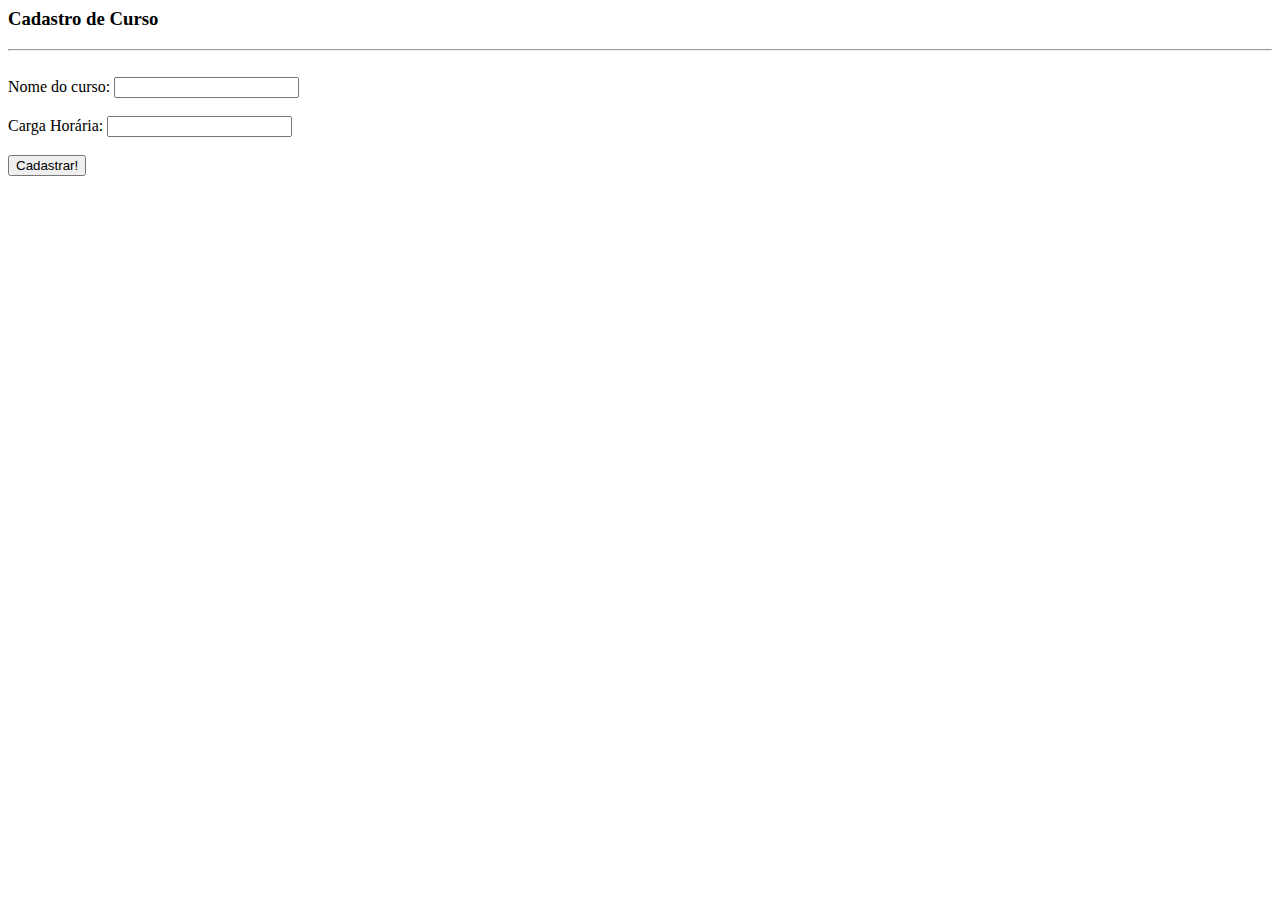
<file: forms/course_signup.html>
<html>
	<head>
		<meta charset="utf-8">
	</head>
	<body>
		<div id="course-central-content">
			<form action="../php/curso/cadastrar/cadastrar.php" method="get">
				<h3>Cadastro de Curso</h3>
				<hr>
				<br>
				<label>Nome do curso: <input name="nome" type="text"required></label>
				<br><br>
				<label>Carga Horária: <input name="ch" type="text"required></label>
				<br><br>
				<input type="submit" value="Cadastrar!"/>
			</form>
		</div>
	</body>
</html>
</file>
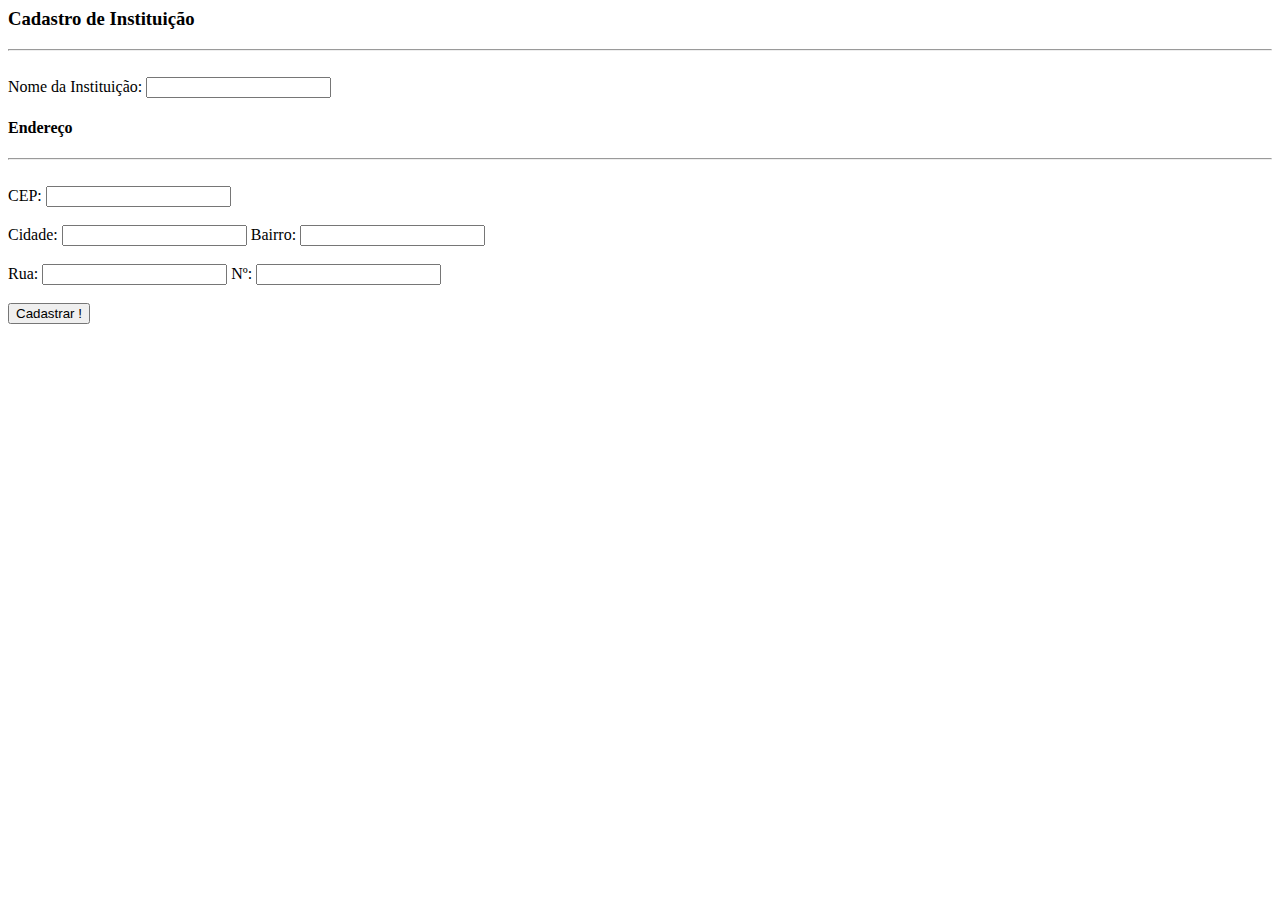
<file: forms/institution_signup.html>
<html>
	<head>
		<meta charset="utf-8">
	</head>
	<body>
		<div id="institution-central-content">
			<form>
				<h3>Cadastro de Instituição</h3>
				<hr>
				<br>
				<label>Nome da Instituição: <input name="nome" type="text"></label>
				<br>
				<label></label>
				<h4>Endereço</h4>
				<hr><br>
				<label>CEP: <input name="cep" type="text"></label><br><br>
				<label>Cidade: <input name="cidade" type="text"></label> 
				<label>Bairro: <input name="bairro" type="text"></label><br><br>
				<label>Rua: <input name="rua" type="text"></label>
				<label>Nº: <input name="numero" type="text"></label>
				<br><br>
				<button type="submit">Cadastrar !</button>
			</form>
		</div>
	</body>
</html>
</file>
